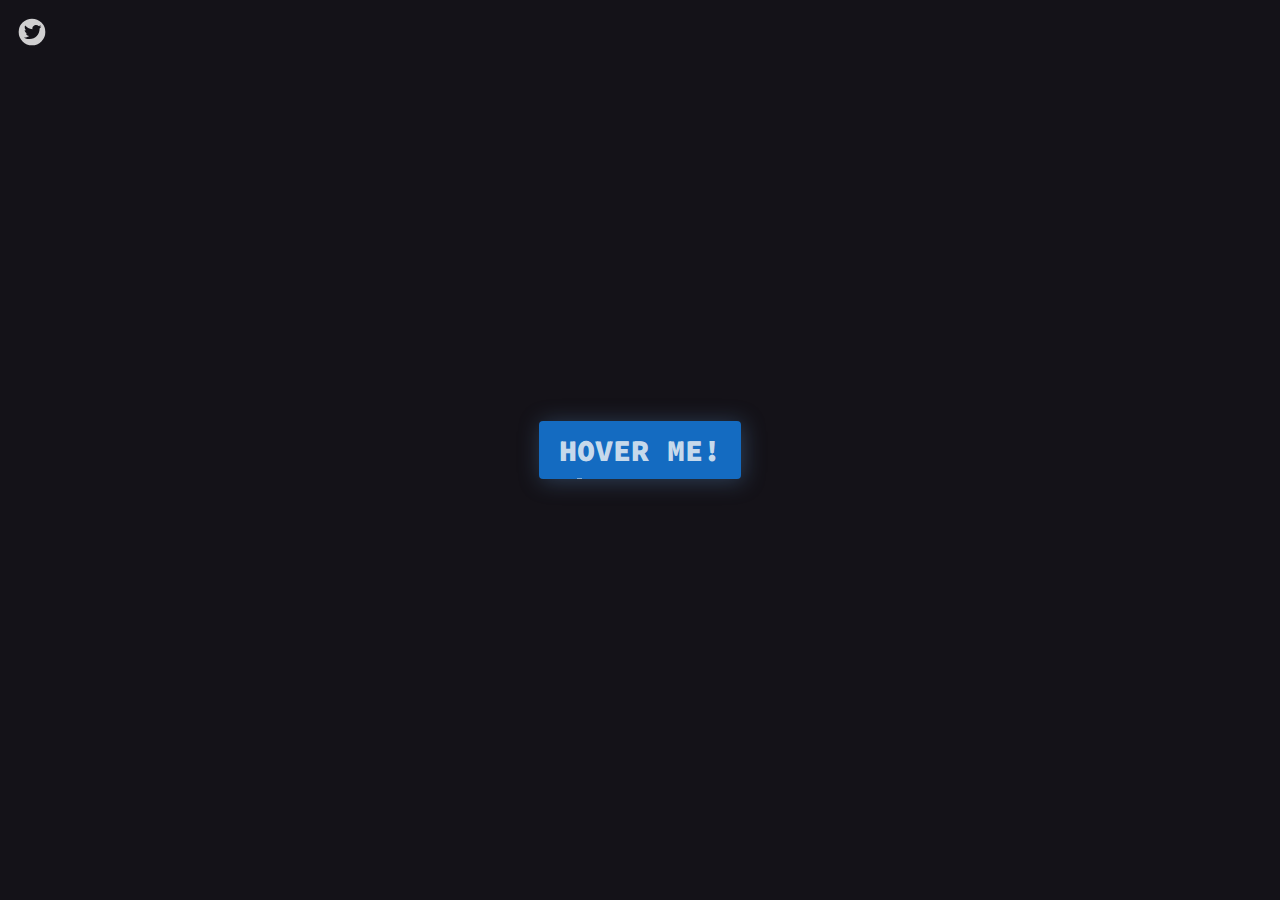
<file: index.html>
<!doctype html>
 <html lang="en"> 
 <head> 
  <meta charset="UTF-8"> 
  <title>CodePen - Animated Login Form using Html &amp; 
  CSS Only</title> 
  <link rel="stylesheet" href="./style.css"> 
  <button style="--content: 'Hover me!';"href="https://twitter.com/kamildyrek">
    <div class="left"></div>
      Hover me!
    <div class="right"></div>
  </button>
  
  <a target="_blank" href="https://twitter.com/kamildyrek"><svg style="width:2em;height:2em;position:fixed;top:1em;left:1em;opacity:.8;" viewBox="0 0 24 24"><path fill="#fff" d="M17.71,9.33C18.19,8.93 18.75,8.45 19,7.92C18.59,8.13 18.1,8.26 17.56,8.33C18.06,7.97 18.47,7.5 18.68,6.86C18.16,7.14 17.63,7.38 16.97,7.5C15.42,5.63 11.71,7.15 12.37,9.95C9.76,9.79 8.17,8.61 6.85,7.16C6.1,8.38 6.75,10.23 7.64,10.74C7.18,10.71 6.83,10.57 6.5,10.41C6.54,11.95 7.39,12.69 8.58,13.09C8.22,13.16 7.82,13.18 7.44,13.12C7.81,14.19 8.58,14.86 9.9,15C9,15.76 7.34,16.29 6,16.08C7.15,16.81 8.46,17.39 10.28,17.31C14.69,17.11 17.64,13.95 17.71,9.33M12,2A10,10 0 0,1 22,12A10,10 0 0,1 12,22A10,10 0 0,1 2,12A10,10 0 0,1 12,2Z" /></svg></a>
</file>
<file: style.css>
@import url('https://fonts.googleapis.com/css?family=Source+Code+Pro:200,900');

:root {
  --text-color: hsla(210, 50%, 85%, 1);
  --shadow-color: hsla(210, 40%, 52%, .4);
  --btn-color: hsl(210, 80%, 42%);
  --bg-color: #141218;
}

* {
  box-sizing: border-box;
}

html, body {
  width: 100%;
  height: 100%;
  display: flex;
  align-items: center;
  justify-content: center;
  background-color: var(--bg-color);
}

button {
  position:relative;
  padding: 10px 20px;  
  border: none;
  background: none;
  cursor: pointer;
  
  font-family: "Source Code Pro";
  font-weight: 900;
  text-transform: uppercase;
  font-size: 30px;  
  color: var(--text-color);
  
  background-color: var(--btn-color);
  box-shadow: var(--shadow-color) 2px 2px 22px;
  border-radius: 4px; 
  z-index: 0;  
  overflow: hidden;   
}

button:focus {
  outline-color: transparent;
  box-shadow: var(--btn-color) 2px 2px 22px;
}

.right::after, button::after {
  content: var(--content);
  display: block;
  position: absolute;
  white-space: nowrap;
  padding: 40px 40px;
  pointer-events:none;
}

button::after{
  font-weight: 200;
  top: -30px;
  left: -20px;
} 

.right, .left {
  position: absolute;
  width: 100%;
  height: 100%;
  top: 0;
}
.right {
  left: 66%;
}
.left {
  right: 66%;
}
.right::after {
  top: -30px;
  left: calc(-66% - 20px);
  
  background-color: var(--bg-color);
  color:transparent;
  transition: transform .4s ease-out;
  transform: translate(0, -90%) rotate(0deg)
}

button:hover .right::after {
  transform: translate(0, -47%) rotate(0deg)
}

button .right:hover::after {
  transform: translate(0, -50%) rotate(-7deg)
}

button .left:hover ~ .right::after {
  transform: translate(0, -50%) rotate(7deg)
}

/* bubbles */
button::before {
  content: '';
  pointer-events: none;
  opacity: .6;
  background:
    radial-gradient(circle at 20% 35%,  transparent 0,  transparent 2px, var(--text-color) 3px, var(--text-color) 4px, transparent 4px),
    radial-gradient(circle at 75% 44%, transparent 0,  transparent 2px, var(--text-color) 3px, var(--text-color) 4px, transparent 4px),
    radial-gradient(circle at 46% 52%, transparent 0, transparent 4px, var(--text-color) 5px, var(--text-color) 6px, transparent 6px);

  width: 100%;
  height: 300%;
  top: 0;
  left: 0;
  position: absolute;
  animation: bubbles 5s linear infinite both;
}

@keyframes bubbles {
  from {
    transform: translate();
  }
  to {
    transform: translate(0, -66.666%);
  }
}
</file>
